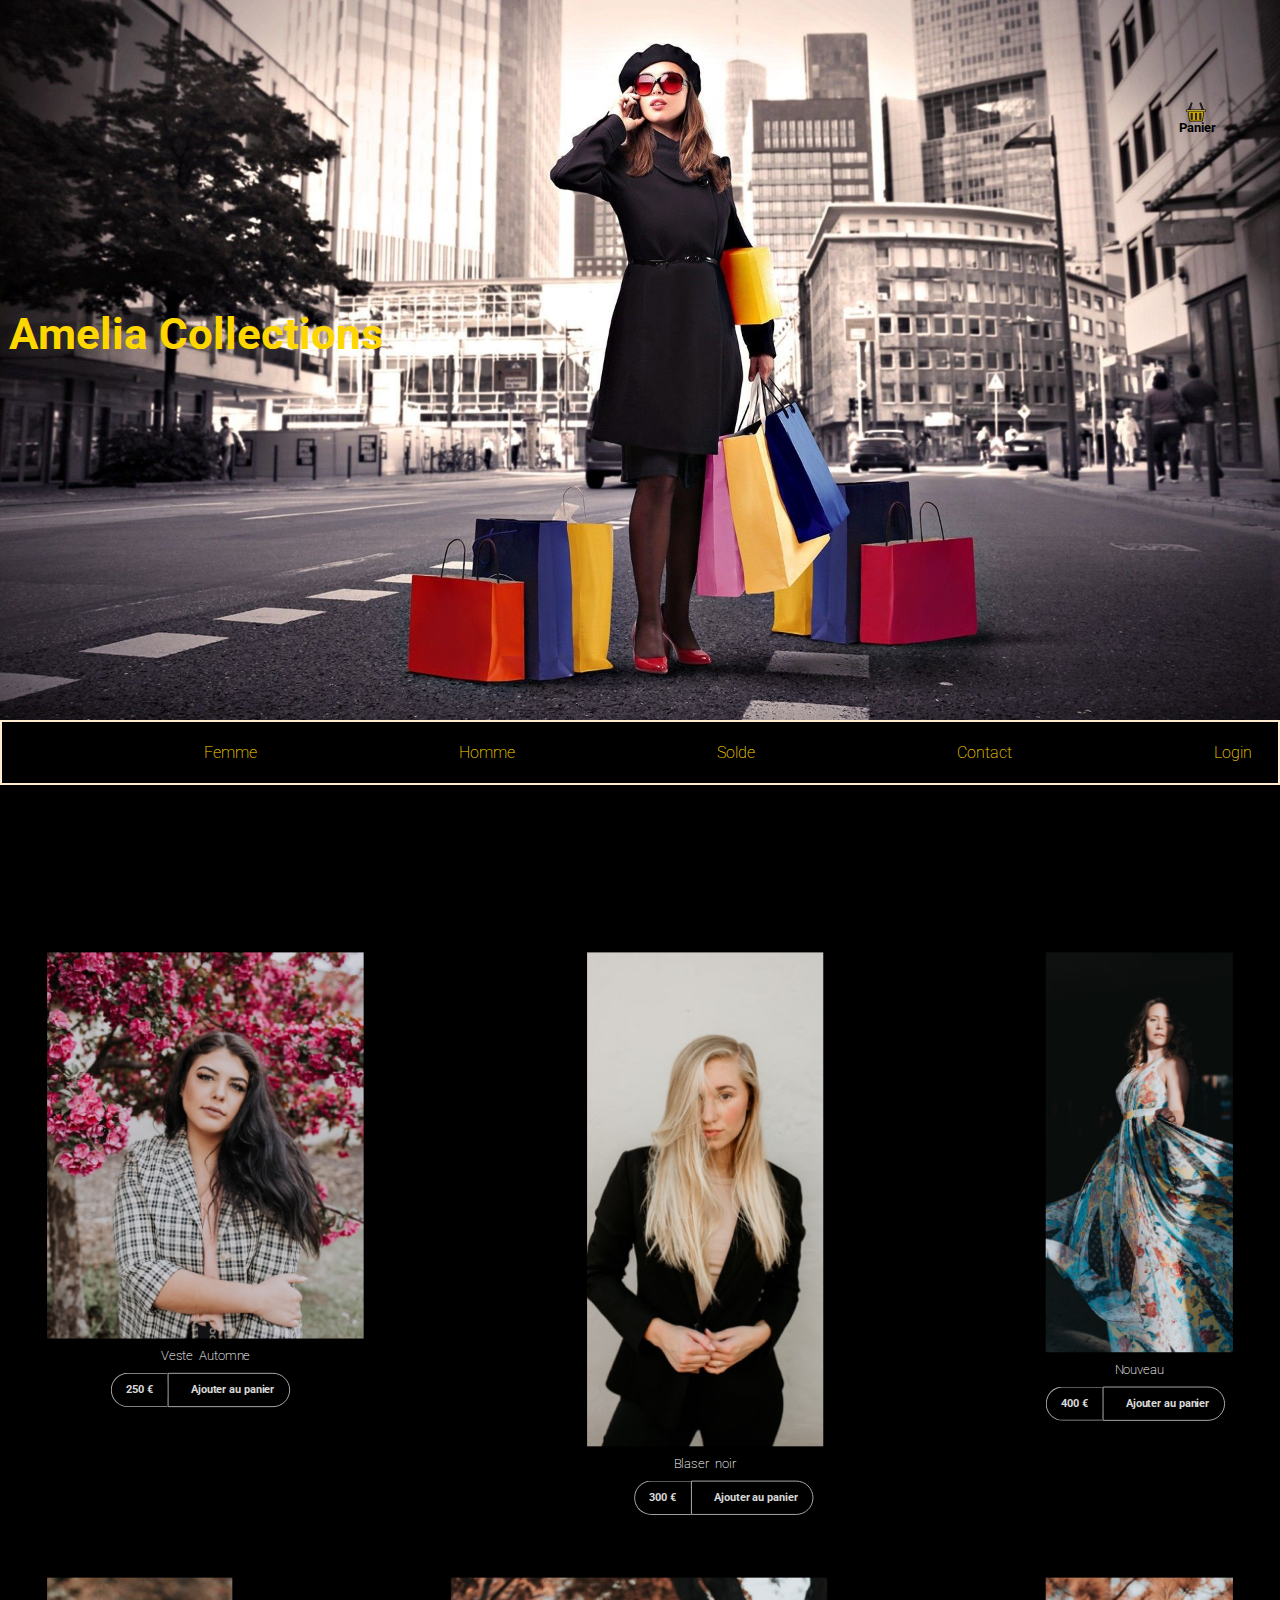
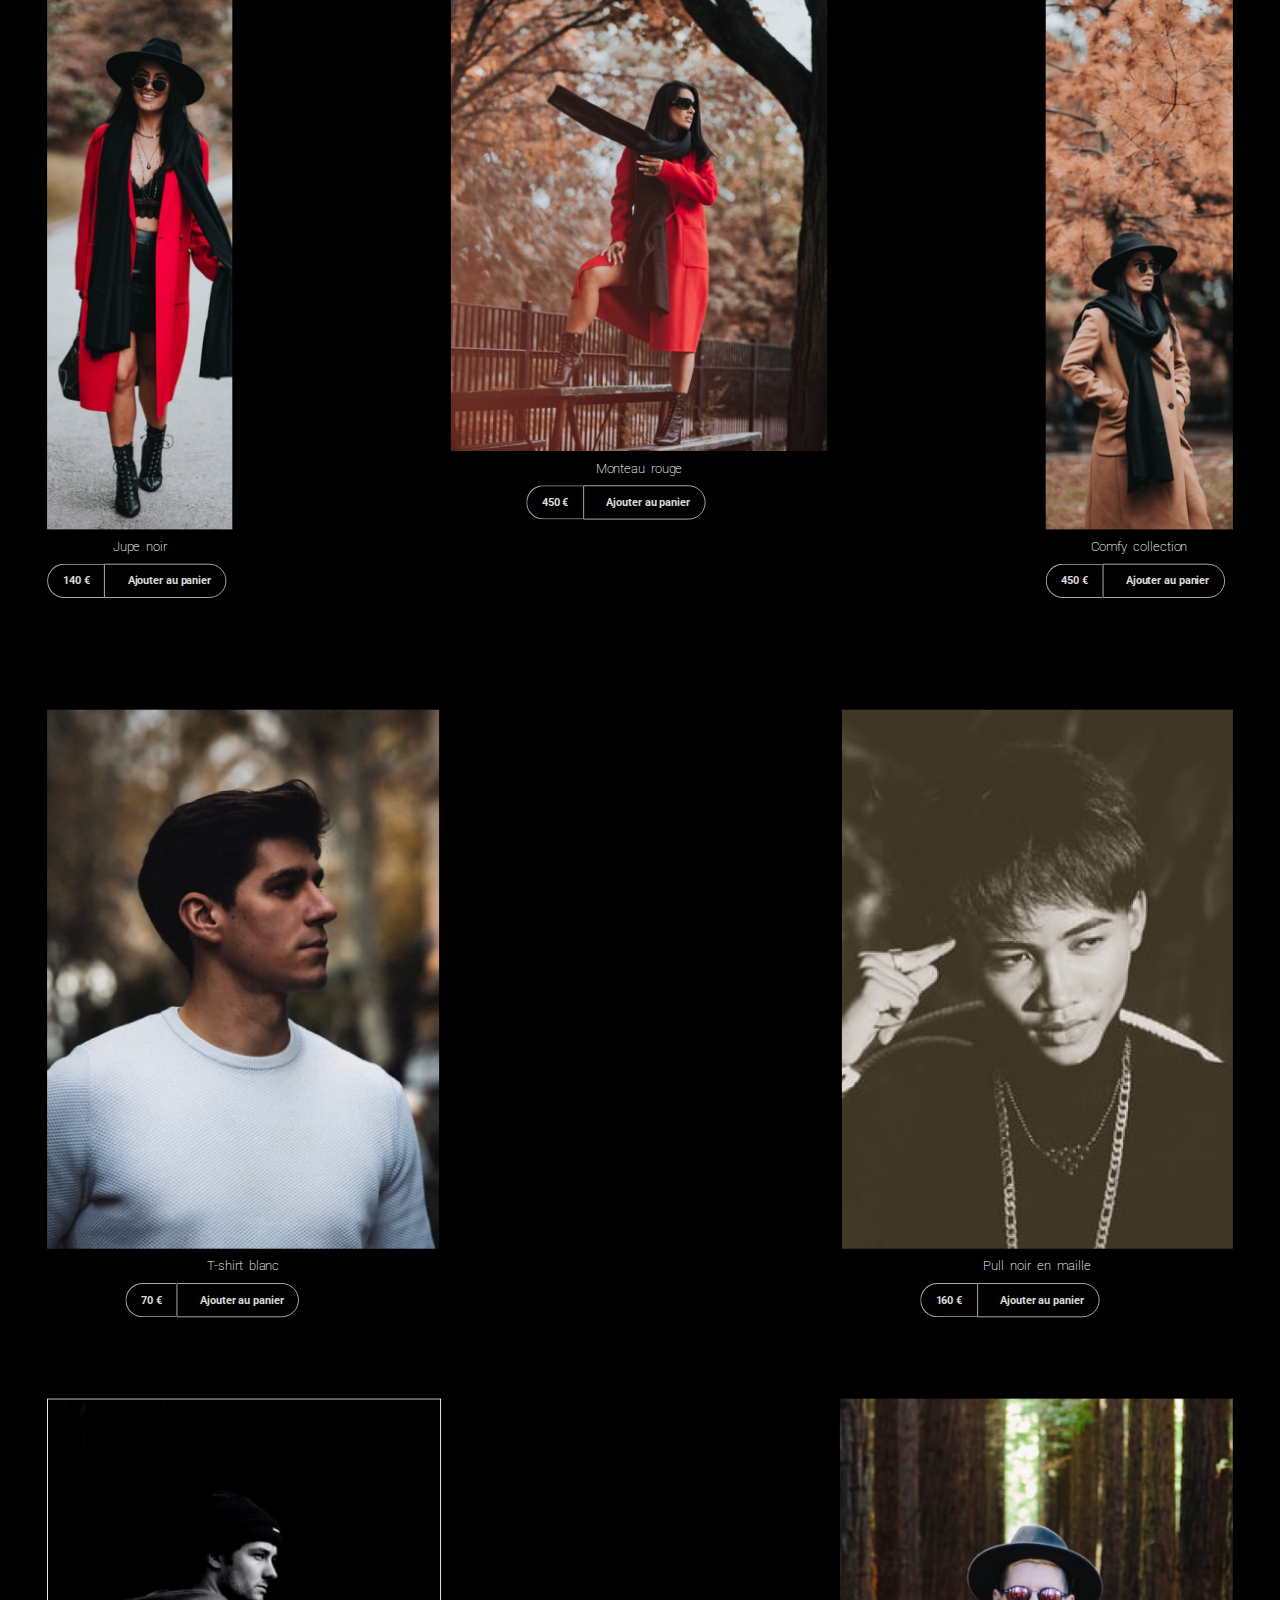
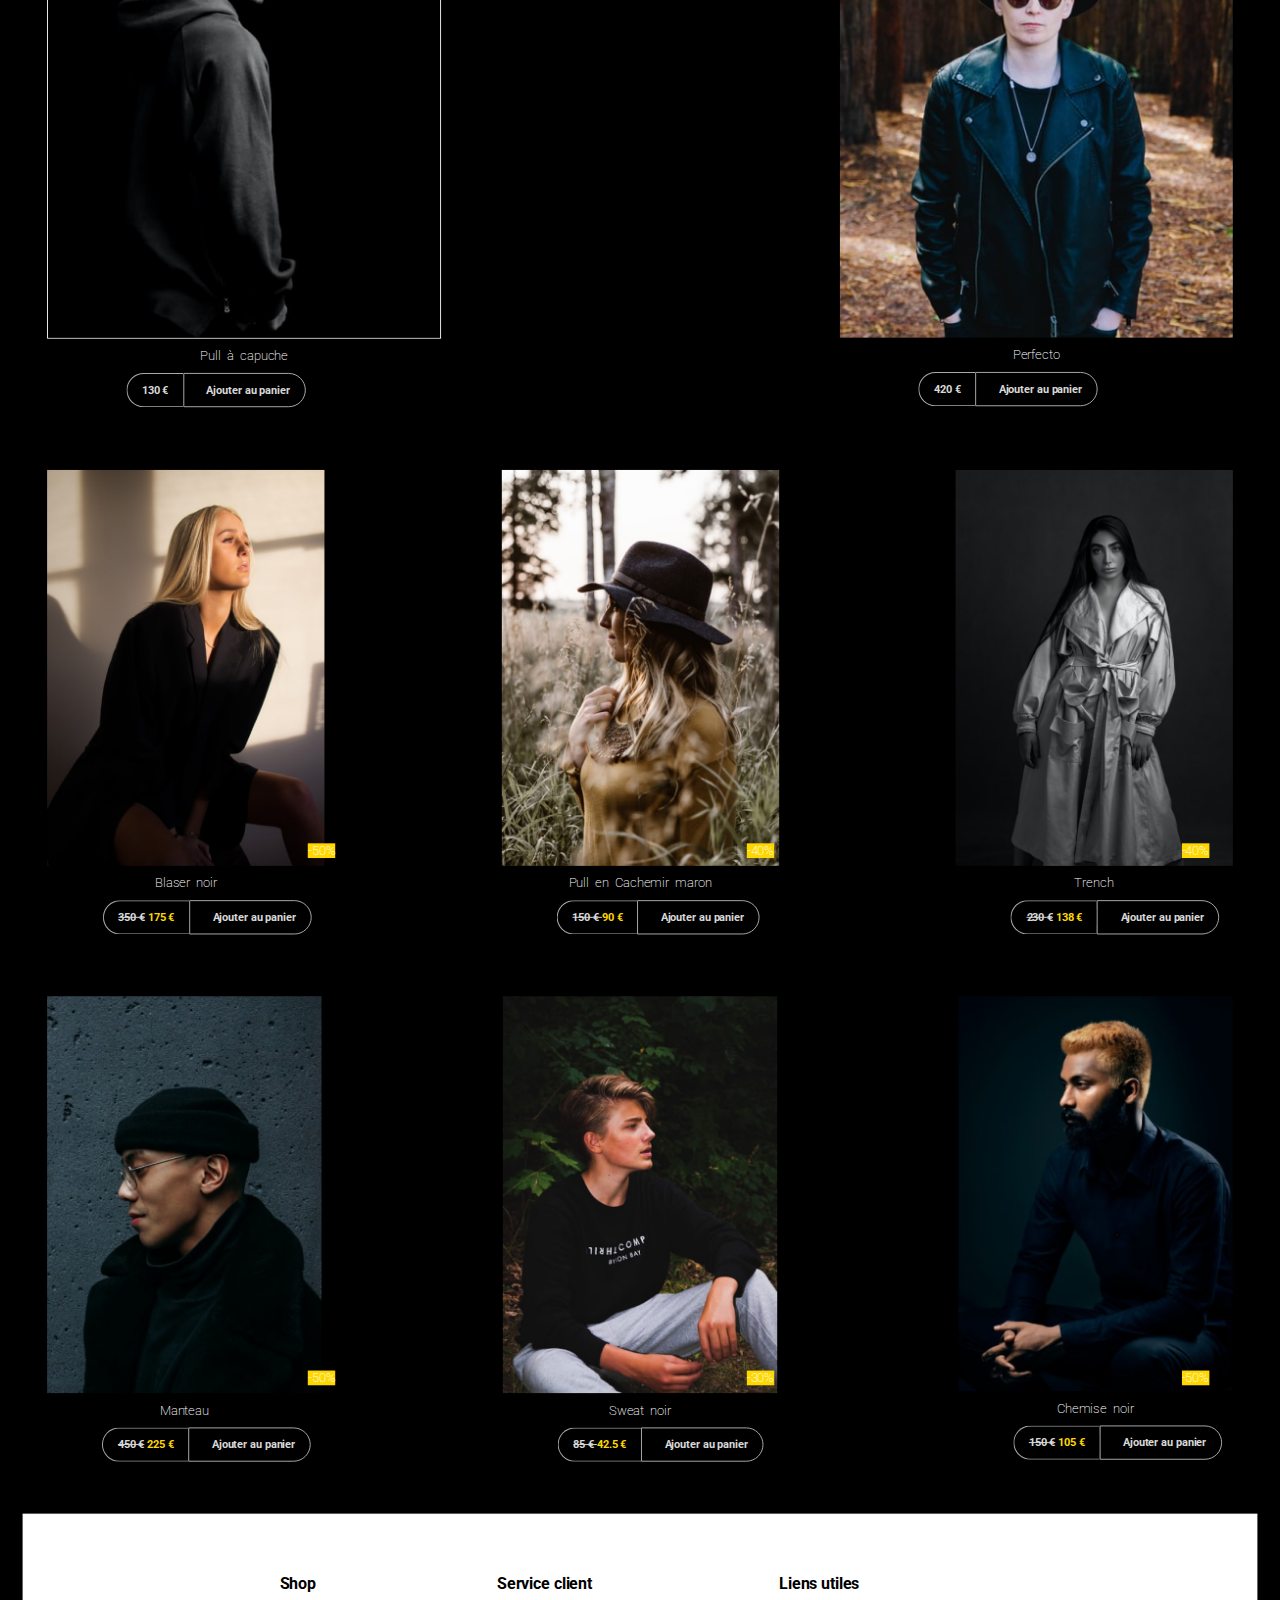
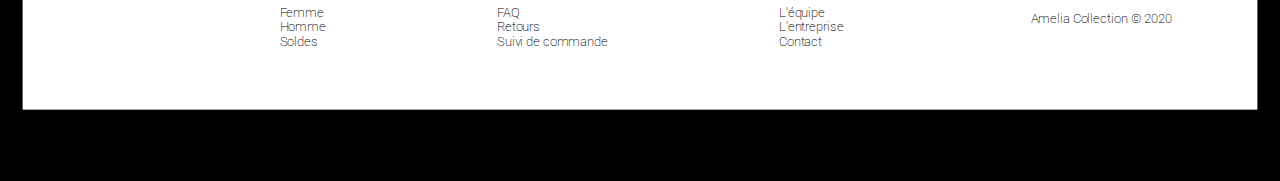
<file: index.html>
<!DOCTYPE html>
<html lang="fr">

<head>
    <meta charset="UTF-8">
    <meta name="viewport" content="width=device-width, initial-scale=1.0">
    <title>collection amelia</title>
    <link rel="stylesheet" href="index.css">
    <link rel="preconnect" href="https://fonts.gstatic.com">
    <link href="https://fonts.googleapis.com/css2?family=Roboto:wght@100;300;400;500;700&display=swap" rel="stylesheet">
    <link rel="stylesheet" href="https://cdnjs.cloudflare.com/ajax/libs/font-awesome/5.15.2/css/all.min.css" integrity="sha512-HK5fgLBL+xu6dm/Ii3z4xhlSUyZgTT9tuc/hSrtw6uzJOvgRr2a9jyxxT1ely+B+xFAmJKVSTbpM/CuL7qxO8w==" crossorigin="anonymous" />
    <link rel="shortcut icon" type="image/x-icon" href="images/icon.png">
</head>

<body onscroll="myFunction()">
    <!-- header -->
    <header>
        <h1> Amelia Collections</h1>
        <div class="headertext">

            <a href="#panier" class="panier"> <img src="images/panier2.svg" alt="image panier" aria-label="le panier"> Panier</a>
        </div>
    </header>

    <nav id="main">
        <ul>
            <li class="logo">
                <a href="index2.html" target="_blank" rel="noopener noreferrer" title="informations de l'entreprise (nouvelle fenêtre)"><img src="images/_logo.png" alt="le logo de la collection"></a>
            </li>
            <li><a href="#Femme">Femme</a></li>
            <li><a href="#Homme">Homme</a></li>
            <li><a href="#Solde">Solde</a></li>
            <li><a href="index2.html#Contact" target="_blank" rel="noopener noreferrer" title="informations de l'entreprise (nouvelle fenêtre)">Contact</a></li>

            <li> <a href="index3.html" target="_blank" aria-label="connectez vous" rel="noopener noreferrer" title="fiche contact(nouvelle fenêtre)">Login</a> </li>
        </ul>
    </nav>
    <!-- section produits femmes -->
    <section id="contenair">
        <section id="Femme">
            <div class="produit">
                <figure>
                    <img src="femmes/imgf1.png" alt="image femme">
                    <figcaption>Veste Automne</figcaption>
                    <div class="content animated fadeInLeft">
                        <div class="button1 ">
                            <a href="#">250 €</a><a class="cart-btn" href="#"><i class="cart-icon ion-bag"></i>Ajouter au panier</a>
                        </div>
                    </div>
                </figure>
                <figure>
                    <img src="femmes/imgf2.png" alt="image femme avec monteau rouge">
                    <figcaption>Blaser noir</figcaption>
                    <div class="content animated fadeInLeft">
                        <div class="button1">
                            <a href="#">300 €</a><a class="cart-btn" href="#"><i class="cart-icon ion-bag"></i>Ajouter au panier</a>
                        </div>
                    </div>

                </figure>
                <figure>
                    <img src="femmes/imgf3.png" alt="monteau">

                    <figcaption>Nouveau</figcaption>
                    <div class="content animated fadeInLeft">
                        <div class="button1 ButtonLeftMid">
                            <a href="#">400 €</a><a class="cart-btn" href="#"><i class="cart-icon ion-bag"></i>Ajouter au panier</a>
                        </div>
                    </div>
                </figure>
            </div>
            <div class="produit">
                <figure>
                    <img src="femmes/imgf4.png" alt="monteau rouge pour femme">

                    <figcaption>Jupe noir</figcaption>
                    <div class="content animated fadeInLeft">
                        <div class="button1 ButtonLeftMid">
                            <a href="#">140 €</a><a class="cart-btn" href="#"><i class="cart-icon ion-bag"></i>Ajouter au panier</a>
                        </div>
                    </div>
                </figure>
                <figure>
                    <img src="femmes/imgf6.png" alt="monteau rouge pour femme">
                    <figcaption>Monteau rouge</figcaption>
                    <div class="content animated fadeInLeft">
                        <div class="button1">
                            <a href="#">450 €</a><a class="cart-btn" href="#"><i class="cart-icon ion-bag"></i>Ajouter au panier</a>
                        </div>
                    </div>
                </figure>
                <figure>

                    <img src="femmes/imgf5.png" alt="monteau maron pour femme">

                    <figcaption>Comfy collection</figcaption>
                    <div class="content animated fadeInLeft">
                        <div class="button1 ButtonRightMid">
                            <a href="#">450 €</a><a class="cart-btn" href="#"><i class="cart-icon ion-bag"></i>Ajouter au panier</a>
                        </div>
                    </div>
                </figure>

            </div>
        </section>
        <!-- section produits hommes  -->
        <section id="Homme">
            <div class="produit">
                <figure>
                    <img src="femmes/imgh7.png" alt="homme avec un pull">

                    <figcaption>T-shirt blanc</figcaption>
                    <div class="content animated fadeInLeft">
                        <div class="button1">
                            <a href="#">70 €</a><a class="cart-btn" href="#"><i class="cart-icon ion-bag"></i>Ajouter au panier</a>
                        </div>
                    </div>
                </figure>
                <figure>
                    <img src="femmes/imgh8.png" alt="pull noir en maille">
                    <figcaption>Pull noir en maille</figcaption>
                    <div class="content animated fadeInLeft">
                        <div class="button1">
                            <a href="#">160 €</a><a class="cart-btn" href="#"><i class="cart-icon ion-bag"></i>Ajouter au panier</a>
                        </div>
                    </div>
                </figure>
            </div>
            <div class="produit">
                <figure>
                    <img src="femmes/imgh9.png" alt="homme avec une pull" class="pull">

                    <figcaption>Pull à capuche</figcaption>
                    <div class="content animated fadeInLeft">
                        <div class="button1">
                            <a href="#">130 €</a><a class="cart-btn" href="#"><i class="cart-icon ion-bag"></i>Ajouter au panier</a>
                        </div>
                    </div>
                </figure>
                <figure>
                    <img src="femmes/imgh10.png" alt="homme avec une Perfecto">

                    <figcaption>Perfecto</figcaption>
                    <div class="content animated fadeInLeft">
                        <div class="button1">
                            <a href="#">420 €</a><a class="cart-btn" href="#"><i class="cart-icon ion-bag"></i>Ajouter au panier</a>
                        </div>
                    </div>
                </figure>
            </div>
            <!-- produits soldes -->

        </section>
        <section id="Solde">
            <div class="produit1 produit relative">
                <figure>
                    <img src="soldes/img1.png" alt="image femme">
                    <figcaption>Blaser noir<span class="absolute"> -50%</span></figcaption>
                    <div class="content animated fadeInLeft">
                        <div class="button1">
                            <a href="#"><span>350 €</span><span class="gold"> 175 €</span></a><a class="cart-btn" href="#"><i class="cart-icon ion-bag"></i>Ajouter au panier</a>
                        </div>
                    </div>
                </figure>
                <figure>
                    <img src="soldes/img2.png" alt="image femme">
                    <figcaption> Pull en Cachemir maron<span class="absolute1"> -40%</span></figcaption>
                    <div class="content animated fadeInLeft">
                        <div class="button1">
                            <a href="#"><span>150 € </span><span class="gold">90 €</span></a><a class="cart-btn" href="#"><i class="cart-icon ion-bag"></i>Ajouter au panier</a>
                        </div>
                    </div>
                </figure>
                <figure><img src="soldes/img3.png" alt="image femme">
                    <figcaption>Trench<span class="absolute2">
                            -40% </span></figcaption>
                    <div class="content animated fadeInLeft">
                        <div class="button1">
                            <a href="#"><span>230 €</span><span class="gold"> 138 € </span> </a><a class="cart-btn" href="#"><i class="cart-icon ion-bag"></i>Ajouter au panier</a>
                        </div>
                    </div>
                </figure>
            </div>
            <div class="produit relative">
                <figure><img src="soldes/img4.png" alt="image homme">
                    <figcaption> Manteau<span class="absolute"> -50%</span></figcaption>
                    <div class="content animated fadeInLeft">
                        <div class="button1">
                            <a href="#"><span>450 €</span> <span class="gold">225 €
                            </span></a><a class="cart-btn" href="#"><i class="cart-icon ion-bag"></i>Ajouter au panier</a>
                        </div>
                    </div>
                </figure>
                <figure><img src="soldes/img5.png" alt="image homme">
                    <figcaption> Sweat noir<span class="absolute1"> -50%</span> </figcaption>
                    <div class="content animated fadeInLeft">
                        <div class="button1">
                            <a href="#"><span>85 € </span> <span class="gold">42.5 €</span></a><a class="cart-btn" href="#"><i class="cart-icon ion-bag"></i>Ajouter au panier</a>
                        </div>
                    </div>
                </figure>
                <figure> <img src="soldes/img6.png" alt="image homme">
                    <figcaption>Chemise noir<span class="absolute2"> -30% </span></figcaption>
                    <div class="content animated fadeInLeft">
                        <div class="button1">
                            <a href="#"><span>150 €</span> <span class="gold">105 €</span></a><a class="cart-btn" href="#"><i class="cart-icon ion-bag"></i>Ajouter au panier</a>
                        </div>
                    </div>
                </figure>
            </div>
        </section>
        <!-- footer -->
        <footer>
            <div class="mainfoot">
                <div class="icons">
                    <a href="https://www.instagram.com/accounts/login/" target=" _blank" rel="noopener noreferrer"><i class="fab fa-instagram"></i></a>
                    <a href="https://www.facebook.com/" target=" _blank" rel="noopener noreferrer"><i class="fab fa-facebook-square"></i></a>
                    <a href="https://twitter.com/?lang=fr" target=" _blank" rel="noopener noreferrer"><i class="fab fa-twitter"></i></a>
                    <a href="https://www.linkedin.com/" target=" _blank" rel="noopener noreferrer"><i class="fab fa-linkedin"></i></a>

                </div>
                <div class="liensutiles">
                    <h3>Shop</h3>
                    <ul>
                        <li><a href="index.html#Femme">Femme</a></li>
                        <li><a href="index.html#Homme">Homme</a></li>
                        <li><a href="index.html#Solde">Soldes</a></li>
                    </ul>
                </div>
                <div class="liensutiles">
                    <h3>Service client</h3>
                    <ul>
                        <li><a href="#">FAQ</a></li>
                        <li><a href="#">Retours</a></li>
                        <li><a href="#">Suivi de commande</a></li>
                    </ul>
                </div>
                <div class="liensutiles">
                    <h3>Liens utiles</h3>
                    <ul>
                        <li><a href="index2.html#equipe" target=" _blank" rel="noopener noreferrer" title="informations de l'entreprise (nouvelle fenêtre)">L'équipe</a></li>
                        <li><a href="index2.html#entreprise" target=" _blank" rel="noopener noreferrer" title="informations de l'entreprise (nouvelle fenêtre)">L'entreprise</a></li>
                        <li><a href="index2.html#Contact" target=" _blank" rel="noopener noreferrer" title="informations de l'entreprise (nouvelle fenêtre)">Contact</a></li>
                    </ul>
                </div>

                <div class="text">
                    <p class="copyright">Amelia Collection © 2020</p>
                </div>

            </div>
        </footer>

    </section>
    <script src="index.js"></script>
    <script src="index1.js"></script>
</body>

</html>
</file>
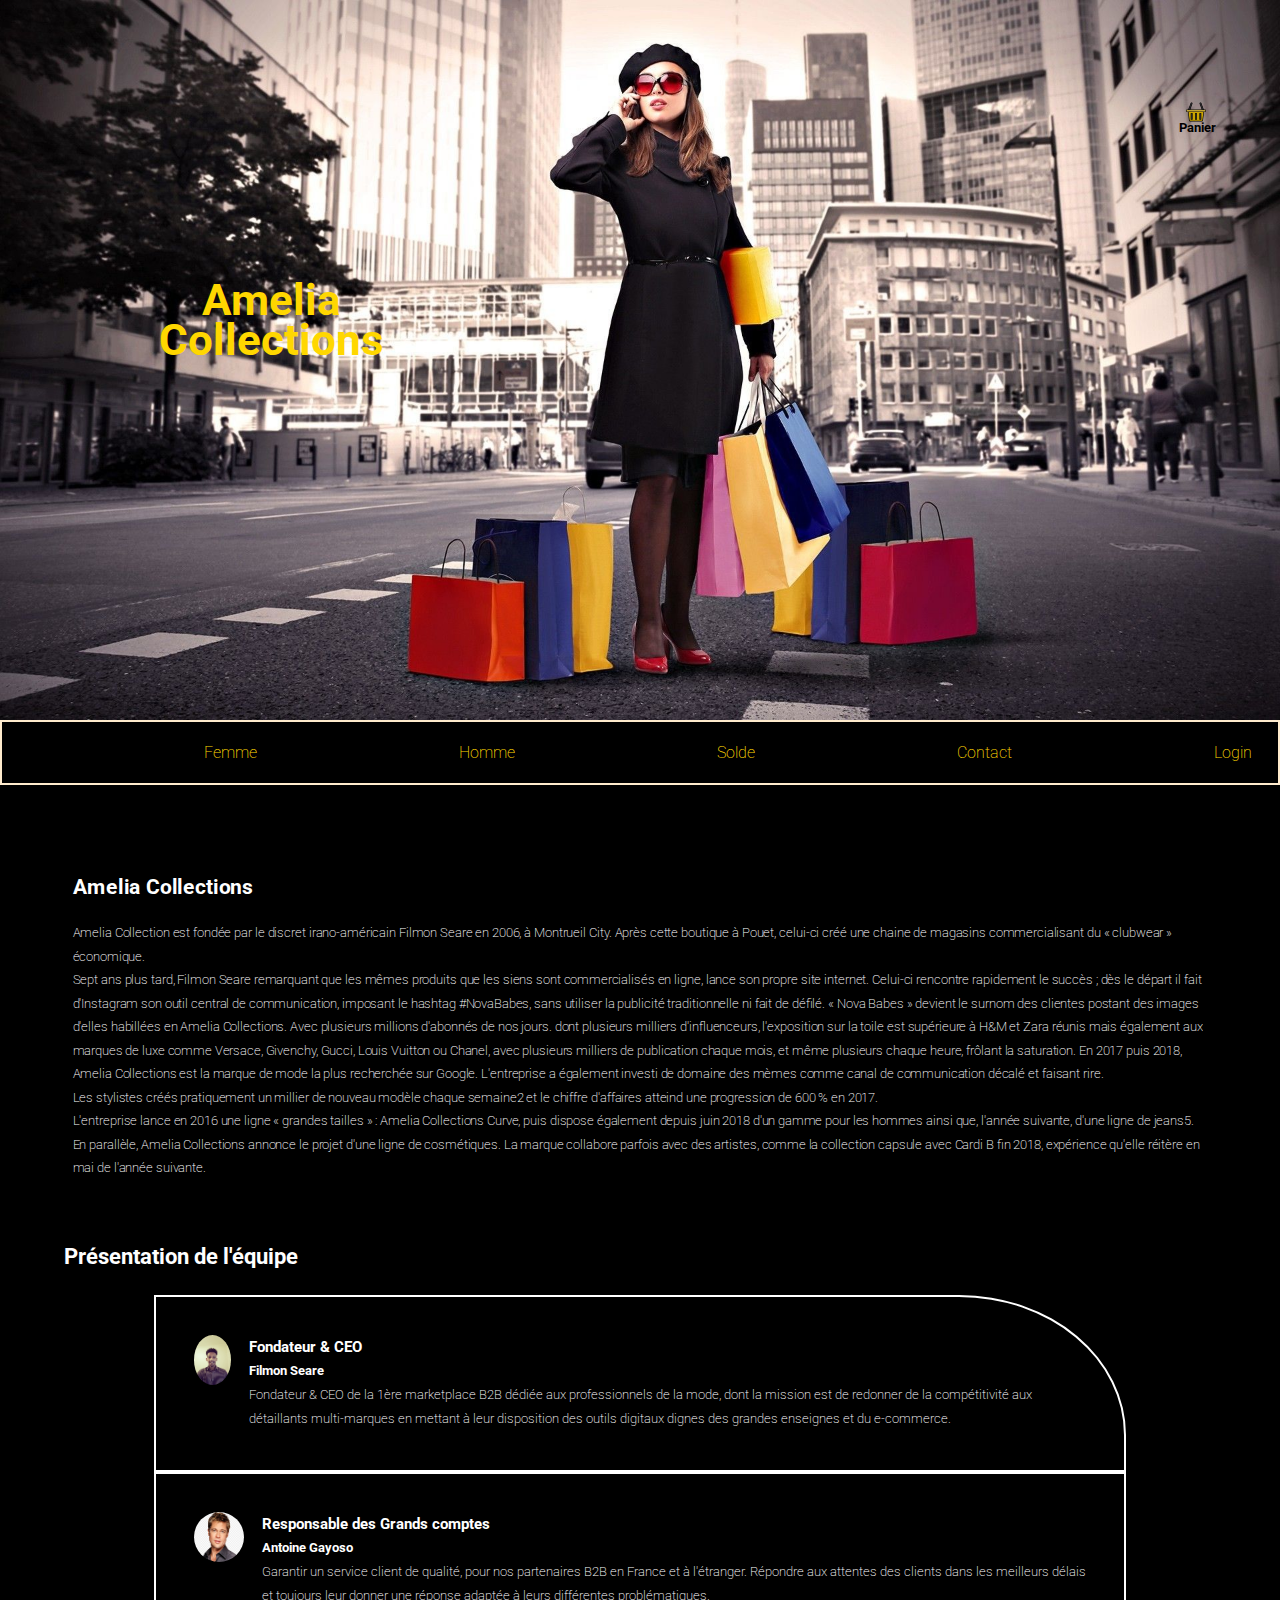
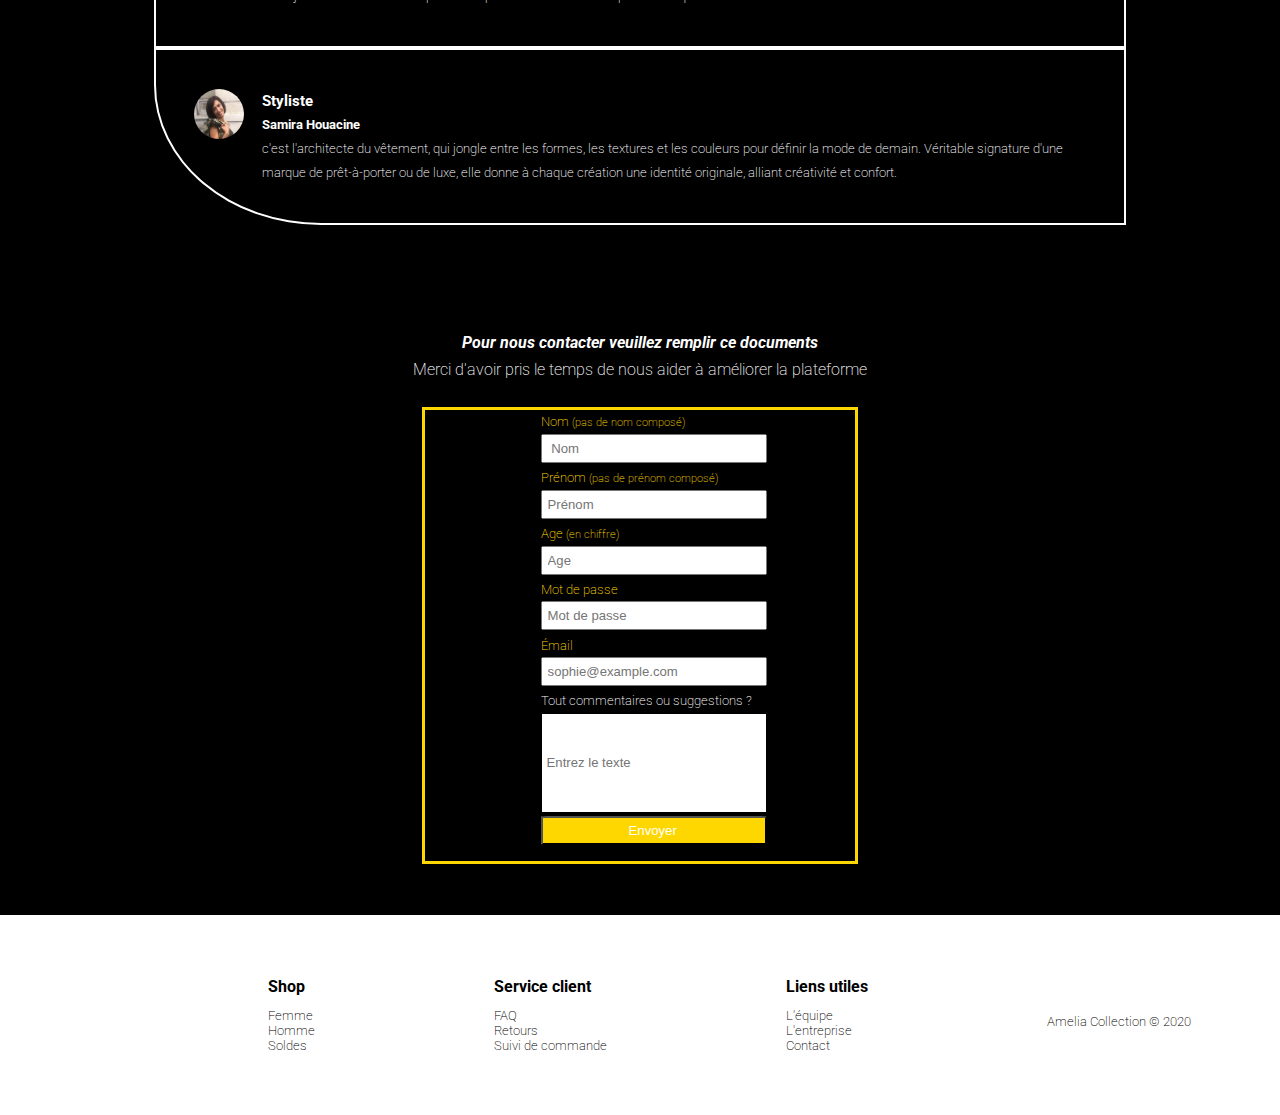
<file: index2.html>
<!DOCTYPE html>
<html lang="fr">

<head>
    <meta charset="UTF-8">
    <meta name="viewport" content="width=device-width, initial-scale=1.0">
    <title>collection amelia "nouvelle fenêtre"</title>
    <link rel="stylesheet" href="index2.css">
    <link rel="preconnect" href="https://fonts.gstatic.com">
    <link href="https://fonts.googleapis.com/css2?family=Roboto:wght@100;300;400;500;700&display=swap" rel="stylesheet">
    <link rel="stylesheet" href="https://cdnjs.cloudflare.com/ajax/libs/font-awesome/5.15.2/css/all.min.css" integrity="sha512-HK5fgLBL+xu6dm/Ii3z4xhlSUyZgTT9tuc/hSrtw6uzJOvgRr2a9jyxxT1ely+B+xFAmJKVSTbpM/CuL7qxO8w==" crossorigin="anonymous" />
    <link rel="shortcut icon" type="image/x-icon" href="images/icon.png">
</head>

<body onscroll="myFunction()">

    <header>

        <h1> Amelia <br> Collections</h1>
        <div class="headertext">

            <a href="#panier" class="panier"> <img src="images/panier2.svg" alt="image panier" aria-label="le panier"> Panier</a>
        </div>
    </header>

    <nav id="main">
        <ul>
            <li class="logo">
                <a href="index.html" target="_blank" rel="noopener noreferrer"><img src="images/_logo.png" alt="le logo de la collection" aria-label="logo de la collection"></a>

            </li>
            <li><a href="index.html#Femme" target=" _blank" rel="noopener noreferrer" title="revenir vers la page principale (nouvelle fenêtre)">Femme</a></li>
            <li><a href="index.html#Homme" target=" _blank" rel="noopener noreferrer" title="revenir vers la page principale (nouvelle fenêtre)">Homme</a></li>
            <li><a href="index.html#Solde" target=" _blank" rel="noopener noreferrer" title="revenir vers la page principale (nouvelle fenêtre)">Solde</a></li>
            <li><a href="index.html#Contact" target=" _blank" rel="noopener noreferrer" title="revenir vers la page principale (nouvelle fenêtre)">Contact</a></li>
            <li> <a href="index3.html" target="_blank" aria-label="connectez vous" rel="noopener noreferrer" title="fiche contact(nouvelle fenêtre)">Login</a> </li>

        </ul>


    </nav>



    <!-- presentation de l'entreprise -->

    <section id="entreprise" class="site-wrap">


        <h1>Amelia Collections</h1>

        <p>Amelia Collection est fondée par le discret irano-américain Filmon Seare en 2006, à Montrueil City. Après cette boutique à Pouet, celui-ci créé une chaine de magasins commercialisant du « clubwear » économique. <br> Sept ans plus tard, Filmon
            Seare remarquant que les mêmes produits que les siens sont commercialisés en ligne, lance son propre site internet. Celui-ci rencontre rapidement le succès ; dès le départ il fait d'Instagram son outil central de communication, imposant le
            hashtag #NovaBabes, sans utiliser la publicité traditionnelle ni fait de défilé. « Nova Babes » devient le surnom des clientes postant des images d'elles habillées en Amelia Collections. Avec plusieurs millions d'abonnés de nos jours. dont
            plusieurs milliers d'influenceurs, l'exposition sur la toile est supérieure à H&M et Zara réunis mais également aux marques de luxe comme Versace, Givenchy, Gucci, Louis Vuitton ou Chanel, avec plusieurs milliers de publication chaque mois,
            et même plusieurs chaque heure, frôlant la saturation. En 2017 puis 2018, Amelia Collections est la marque de mode la plus recherchée sur Google. L'entreprise a également investi de domaine des mèmes comme canal de communication décalé et
            faisant rire. <br> Les stylistes créés pratiquement un millier de nouveau modèle chaque semaine2 et le chiffre d'affaires atteind une progression de 600 % en 2017. <br> L'entreprise lance en 2016 une ligne « grandes tailles » : Amelia Collections
            Curve, puis dispose également depuis juin 2018 d'un gamme pour les hommes ainsi que, l'année suivante, d'une ligne de jeans5. En parallèle, Amelia Collections annonce le projet d'une ligne de cosmétiques. La marque collabore parfois avec des
            artistes, comme la collection capsule avec Cardi B fin 2018, expérience qu'elle réitère en mai de l'année suivante.
        </p>


    </section>
    <!-- equipe -->
    <section id="equipe" class="presentations">
        <h1>Présentation de l'équipe</h1>

        <div class="fil-discrbption">
            <img class="photo" src="images/imagefilmon.jpg" alt=" photo filmon seare ">
            <div class="discription">
                <h3 class="presentations">Fondateur & CEO</h3>
                <h4>Filmon Seare</h4>
                <p>Fondateur & CEO de la 1ère marketplace B2B dédiée aux professionnels de la mode, dont la mission est de redonner de la compétitivité aux détaillants multi-marques en mettant à leur disposition des outils digitaux dignes des grandes enseignes
                    et du e-commerce.
                </p>
            </div>
        </div>
        <div class="antoin-dicription">
            <img class="photo" src="images/photoantoine.png" alt=" that photo">
            <div class="discription">
                <h3 class="presentations">Responsable des Grands comptes</h3>
                <h4>Antoine Gayoso</h4>
                <p>Garantir un service client de qualité, pour nos partenaires B2B en France et à l'étranger. Répondre aux attentes des clients dans les meilleurs délais et toujours leur donner une réponse adaptée à leurs différentes problématiques. </p>
            </div>
        </div>
        <div class="samira-disription">
            <img class="photo" src="femmes/samira.png" alt=" that photo">
            <div class="discription">
                <h3 class="presentation"> Styliste </h3>
                <h4>Samira Houacine</h4>
                <p>c'est l'architecte du vêtement, qui jongle entre les formes, les textures et les couleurs pour définir la mode de demain. Véritable signature d'une marque de prêt-à-porter ou de luxe, elle donne à chaque création une identité originale,
                    alliant créativité et confort.</p>
            </div>
        </div>
    </section>

    <section id="Contact">
        <h1> Pour nous contacter veuillez remplir ce documents </h1>
        <p class="para">
            Merci d'avoir pris le temps de nous aider à améliorer la plateforme</p>
        <form id="continer">
            <label aria-label="écrire le name" for="name">Nom <span>(pas de nom composé)</span></label>
            <input aria-label="écrire le name" aria-describedby="name" pattern="[a-z,A-Z]{1,30}" type="text" id="name" name="name" placeholder=" Nom">
            <label aria-label="écrire le second name" for="second">Prénom <span>(pas de prénom composé)</span></label>
            <input aria-label="écrire le second name" pattern="[a-z,A-Z]{1,30}" type="text" aria-describedby="second" id="second" name="second name" placeholder="Prénom">
            <label aria-label="écrire l'age" for="age">Age <span>(en chiffre)</span></label>
            <input aria-label="écrire l'age" type="number" id="age" aria-describedby="age" name="Age" placeholder="Age" min="10" max="100">
            <label aria-label="écrire le mot de passe" for="pasword">Mot de passe</label>
            <input aria-label="écrire le mot de passe" type="password" minlength="8" required inputmode="numeric" aria-describedby="pasword" id="pasword" name="pasword" placeholder="Mot de passe">
            <label aria-label="écrire l'émail" for="email">Émail</label>
            <input aria-label="écrire l'émail" type="email" aria-describedby="email" id="email" name="email" placeholder="sophie@example.com">

            <p>
                Tout commentaires ou suggestions ?
            </p>
            <div id="textcomment">
                <input aria-label="entrez le texte" aria-describedby="textcomment" class="coment" type="text" name=" text" placeholder="Entrez le texte">
            </div>
            <div id="submit">
                <input aria-label="entrez le texte" aria-describedby="submit" type="submit" name="submit" value="Envoyer">
            </div>

        </form>


    </section>

    <footer class="mainfoot">

        <div class="icons">
            <a href="https://www.instagram.com/accounts/login/" target=" _blank" rel="noopener noreferrer"><i class="fab fa-instagram"></i></a>
            <a href="https://www.facebook.com/" target=" _blank" rel="noopener noreferrer"><i class="fab fa-facebook-square"></i></a>
            <a href="https://twitter.com/?lang=fr" target=" _blank" rel="noopener noreferrer"><i class="fab fa-twitter"></i></a>
            <a href="https://www.linkedin.com/" target=" _blank" rel="noopener noreferrer"><i class="fab fa-linkedin"></i></a>

        </div>
        <div class="liensutiles">
            <h3>Shop</h3>
            <ul>
                <li><a href="index.html#Femme" rel="noopener noreferrer" title="revenir vers la page principale (nouvelle fenêtre)">Femme</a></li>
                <li><a href="index.html#Homme" rel="noopener noreferrer" title="revenir vers la page principale (nouvelle fenêtre)">Homme</a></li>
                <li><a href="index.html#Solde" rel="noopener noreferrer" title="revenir vers la page principale (nouvelle fenêtre)">Soldes</a></li>
            </ul>
        </div>
        <div class="liensutiles">
            <h3>Service client</h3>
            <ul>
                <li><a href="#">FAQ</a></li>
                <li><a href="#">Retours</a></li>
                <li><a href="#">Suivi de commande</a></li>
            </ul>
        </div>
        <div class="liensutiles">
            <h3>Liens utiles</h3>
            <ul>
                <li><a href="#equipe">L'équipe</a></li>
                <li><a href="#entreprise">L'entreprise</a></li>
                <li><a href="#Contact">Contact</a></li>
            </ul>
        </div>

        <div class="text">
            <p class="copyright">Amelia Collection © 2020</p>
        </div>


    </footer>


    <script src="index2.js"></script>
    <script src="index1.js"></script>
</body>

</html>
</file>
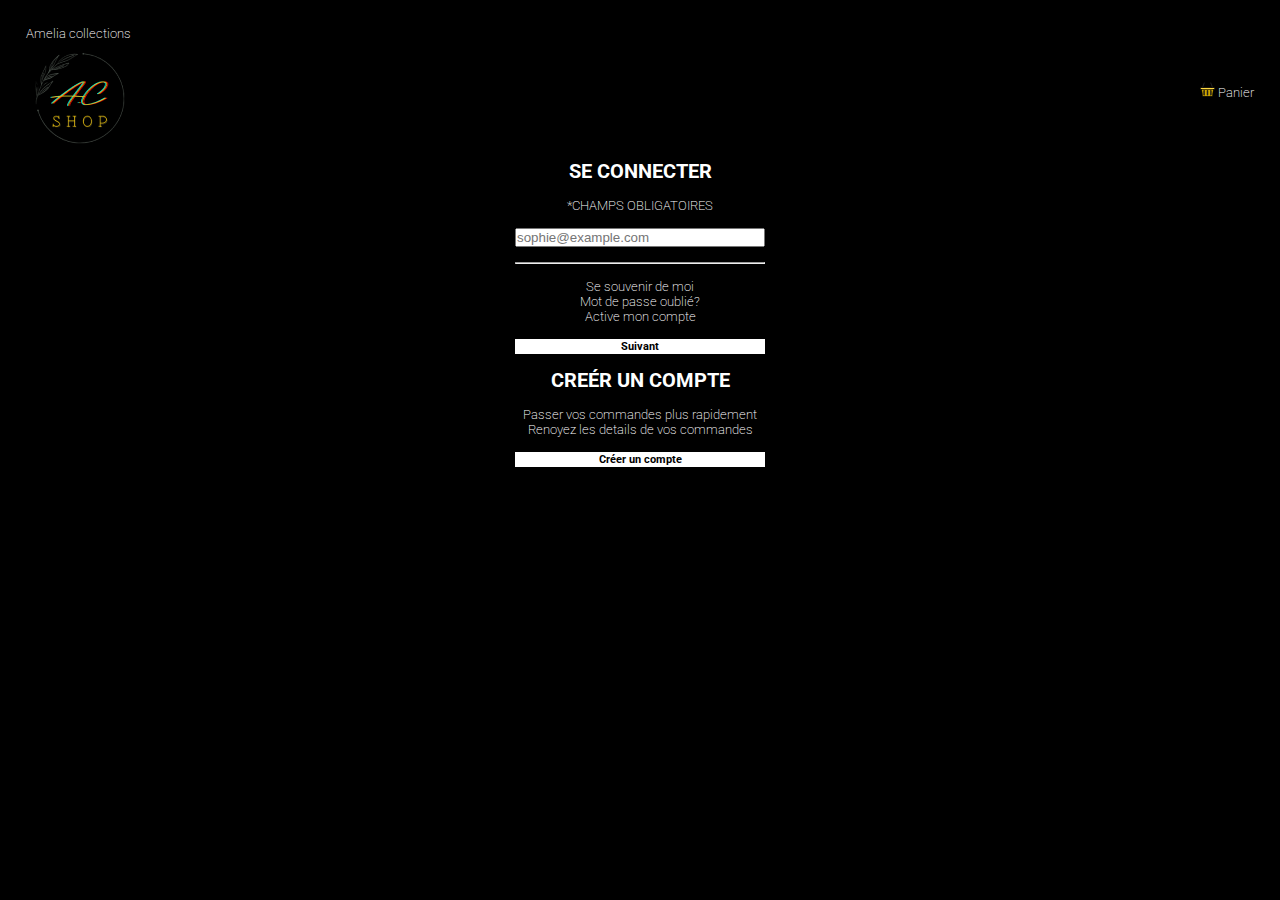
<file: index3.html>
<!DOCTYPE html>
<html lang="fr">

<head>
    <meta charset="UTF-8">
    <meta name="viewport" content="width=device-width, initial-scale=1.0">
    <title>collection amelia</title>
    <link rel="stylesheet" href="index3.css">
    <link rel="preconnect" href="https://fonts.gstatic.com">
    <link href="https://fonts.googleapis.com/css2?family=Roboto:wght@100;300;400;500;700&display=swap" rel="stylesheet">
    <link rel="stylesheet" href="https://cdnjs.cloudflare.com/ajax/libs/font-awesome/5.15.2/css/all.min.css" integrity="sha512-HK5fgLBL+xu6dm/Ii3z4xhlSUyZgTT9tuc/hSrtw6uzJOvgRr2a9jyxxT1ely+B+xFAmJKVSTbpM/CuL7qxO8w==" crossorigin="anonymous" />
    <link rel="shortcut icon" type="image/x-icon" href="images/icon.png">
</head>

<body>
    <main>
        <div class="menu">
            <div class="marque">
                <p>Amelia collections</p>
                <a href="index.html" target="_blank" rel="noopener noreferrer" title="revenir vers la page principale (nouvelle fenêtre)"><img src="images/_logo.png" alt="le logo de la collection"></a>
            </div>

            <div class="recherche">
                <a href="#" class="defaultbutton greenbutton"><i class="fas fa-search"></i></a>
                <a href="#panier" class="panier"> <img src="images/panier2.svg" alt="image panier"> Panier</a>

            </div>
        </div>
        <div class="contact">
            <h2>SE CONNECTER</h2>
            <p id="email">*CHAMPS OBLIGATOIRES</p>

            <input aria-label="entrez l'émail" aria-describedby="email" type="email" name="email" placeholder="sophie@example.com">

            <hr>
            <div class="motdepasse">
                <a href="#">Se souvenir de moi</a><br>

                <a href="#">Mot de passe oublié? </a> <br>
                <a href="#">Active mon compte </a>

            </div>

            <a href="#" class="para" aria-label="suivant" aria-describedby="suivant">Suivant</a>
            <h2>CREÉR UN COMPTE</h2>
            <ul>
                <li>Passer vos commandes plus rapidement</li>
                <li>Renoyez les details de vos commandes</li>

            </ul>

            <a href="#" class="para" aria-label="creer un compte" aria-describedby="creer un compte">Créer un compte</a>

        </div>
    </main>
    <script src="index1.js"></script>
</body>

</html>
</file>
<file: index.css>
* {
        padding: 0;
        margin: 0;
        box-sizing: inherit;
    }
    
    html {
        box-sizing: border-box;
        background: black;
        font-weight: 200;
        font-family: 'Roboto', sans-serif;
        font-size: 68.5%;
    }
    
    body {
        margin: 0;
        font-size: 1.2rem;
    }
    
    section {
        margin-left: 2%;
        margin-right: 2%;
        margin-bottom: 4%;
    }
    
    header {
        text-align: center;
        height: 80vh;
        background-image: url(images/imgheader.jpeg);
        background-repeat: no-repeat;
        background-size: cover;
        display: flex;
        align-items: center;
        justify-content: center;
    }
    
    h1 {
        color: gold;
        font-size: 4rem;
        bottom: 60%;
        right: 70%;
        position: absolute;
    }
    
    div.headertext>a>img {
        text-align: center;
        position: absolute;
        bottom: 90%;
        right: 28%;
        width: 20px;
        height: 20px;
    }
    
    div.headertext>a {
        text-decoration: none;
        color: black;
        font-size: 1.2rem;
        bottom: 85%;
        right: 5%;
        position: absolute;
        font-weight: bold;
    }
    
    nav {
        top: 0;
        width: 100%;
        transition: all 0.5s;
        position: relative;
        z-index: 1;
    }
    
    #main {
        display: flex;
        justify-content: space-between;
        border: 2px solid blanchedalmond;
    }
    
    nav>ul {
        display: flex;
        list-style: none;
        flex: 1;
        justify-content: center;
        justify-content: space-between;
        padding-right: 2%;
        align-items: center;
        background: black;
        font-size: 1.5rem;
    }
    
    nav a {
        text-decoration: none;
        color: gold;
        margin-left: 50px;
    }
    
    li.logo {
        display: flex;
        align-items: center;
    }
    
    button:active {
        position: relative;
        top: 1px;
    }
    
    figure>figcaption {
        color: white;
        text-align: center;
        padding-top: 10px;
        word-spacing: 0.3rem;
    }
    
    img {
        width: 100%;
        display: block;
    }
    
    a img {
        width: 60px;
        height: 60px;
    }
    /* contenu */
    
    #contenair {
        margin: 20px auto;
        padding: 10px;
        transform: scale(0.98);
        transition: transform 0.5s;
    }
    
    #Femme {
        padding-top: 3%;
        gap: 20px;
    }
    
    #Homme {
        display: flex;
        flex-direction: column;
        gap: 20px;
    }
    
    .produit1 {
        margin-bottom: 5%;
    }
    
    .produit {
        margin-top: 5%;
        display: flex;
        justify-content: space-between;
    }
    
    .pull {
        border: 0.1px solid white;
    }
    
    span {
        text-decoration: line-through;
    }
    
    span[class] {
        color: gold;
        text-decoration: none;
    }
    
    .relative {
        position: relative;
    }
    
    span[class="absolute"] {
        position: absolute;
        color: white;
        background: gold;
        left: 22%;
        top: 80%;
    }
    
    span[class="absolute1"] {
        position: absolute;
        color: white;
        background: gold;
        right: 2%;
        top: 80%;
    }
    
    span[class="absolute2"] {
        position: absolute;
        color: white;
        background: gold;
        left: 59%;
        top: 80%;
    }
    /* fixe nav */
    
    .menunav {
        position: fixed;
        top: 0;
        flex: 1;
    }
    
    .menunav li.logo {
        max-width: 300px;
    }
    
    li.logo {
        max-width: 0;
        overflow: hidden;
        transition: all .5s;
    }
    /* footer */
    
    .mainfoot {
        background: white;
        height: 200px;
        width: 100%;
        display: flex;
        justify-content: space-around;
        align-items: center;
        color: black;
        flex-wrap: wrap;
    }
    
    .mainfoot h3 {
        margin-top: 0;
        margin-bottom: 12px;
        font-weight: bold;
        font-size: 1.5rem;
    }
    
    .liensutiles ul {
        list-style: none;
    }
    
    .liensutiles ul a {
        color: black;
        text-decoration: none;
    }
    
    .liensutiles ul a:hover {
        opacity: 2;
        color: black;
    }
    
    .icons {
        display: flex;
        justify-content: space-around;
        align-items: center;
    }
    
    .icons a {
        color: rgba(0, 0, 0, 0.4);
        font-size: 2em;
        margin: 10%;
        cursor: pointer;
    }
    
    .icons a:hover {
        color: rgba(0, 0, 0, 1);
    }
    
    .mainfoot .copyright {
        margin-top: 15px;
        text-align: center;
        font-size: 13px;
        color: black;
        margin-bottom: 0;
    }
    /*Bouton Acheter*/
    
    .button1 {
        width: fit-content;
        height: fit-content;
        margin-top: 10px;
        padding-left: 20%;
    }
    
    .ButtonLeftMid,
    .ButtonRightMid {
        padding-left: 0;
    }
    
    .button1 a {
        display: inline-block;
        overflow: hidden;
        position: relative;
        font-size: 11px;
        color: rgb(216, 216, 216);
        text-decoration: none;
        padding: 10px 15px;
        border: 1px solid #aaa;
        font-weight: bold;
    }
    
    .button1 a:after {
        content: "";
        position: absolute;
        top: 0;
        right: -10px;
        width: 0%;
        background: gold;
        height: 100%;
        z-index: -1;
        transition: width 0.3s ease-in-out;
        transform: skew(-35deg);
        transform-origin: right;
    }
    
    .button1 a:hover:after {
        width: 150%;
        left: -10px;
        transform-origin: left;
    }
    
    .button1 a:hover {
        color: rgb(0, 0, 0);
        transition: all 0.5s ease;
    }
    
    .button1 a:nth-of-type(1) {
        border-radius: 50px 0 0 50px;
        border-right: none;
    }
    
    .button1 a:nth-of-type(2) {
        border-radius: 0px 50px 50px 0;
    }
    
    .cart-icon {
        padding-right: 8px;
    }
    
    .actived {
        border-bottom: 1px solid gold;
    }
</file>
<file: index2.css>
* {
    padding: 0;
    margin: 0;
    box-sizing: inherit;
}

html {
    box-sizing: border-box;
    background: black;
    font-weight: 200;
    font-size: 68.5%;
    font-family: 'Roboto', sans-serif;
}

body {
    margin: 0;
    font-size: 1.2rem;
}

#entreprise {
    margin-left: 4%;
    margin-right: 4%;
    margin-bottom: 4%;
}

header {
    text-align: center;
    height: 80vh;
    background-image: url(images/imgheader.jpeg);
    background-repeat: no-repeat;
    background-size: cover;
    display: flex;
    align-items: center;
    justify-content: center;
}

div.headertext>a>img {
    text-align: center;
    position: absolute;
    bottom: 90%;
    right: 28%;
    width: 20px;
    height: 20px;
}

div.headertext>a {
    text-decoration: none;
    color: black;
    font-size: 1.2rem;
    bottom: 85%;
    right: 5%;
    position: absolute;
    font-weight: bold;
}

#main {
    display: flex;
    justify-content: space-between;
    border: 2px solid blanchedalmond;
}

nav {
    top: 0;
    width: 100%;
    transition: all 0.5s;
    position: relative;
    z-index: 1;
}

nav>ul {
    display: flex;
    list-style: none;
    flex: 1;
    justify-content: center;
    justify-content: space-between;
    padding-right: 2%;
    align-items: center;
    background: black;
    font-size: 1.5rem;
}

nav a {
    text-decoration: none;
    color: gold;
    margin-left: 50px;
}

li.logo {
    display: flex;
    align-items: center;
}

#main {
    display: flex;
    justify-content: space-between;
    border: 2px solid blanchedalmond;
}

button:active {
    position: relative;
    top: 1px;
}

img {
    width: 100%;
    display: block;
}

a img {
    width: 60px;
    height: 60px;
}

header>h1 {
    color: gold;
    font-size: 4rem;
    bottom: 60%;
    right: 70%;
    position: absolute;
    line-height: 40px;
}


/* contenu */

section {
    margin-bottom: 4%;
}


/* contact */

#Contact>h1 {
    color: white;
    font-style: italic;
    font-size: 1.5rem;
    text-align: center;
    line-height: 30px;
}

.para {
    color: white;
    font-size: 1.5rem;
    text-align: center;
    padding-bottom: 2%;
}

#Contact {
    background-color: black;
    color: gold;
    padding-top: 4%;
}

form {
    margin: auto;
    width: 34%;
    border: solid;
    padding-left: 9%;
    padding-bottom: 1%;
    color: rgb(rgb(249, 249, 253));
    border: 2px solid rgb(rgb(0, 0, 0));
    background-color: black;
}

input {
    padding: 5px;
    font-size: x-large;
}

label {
    line-height: 23px;
}

label>span {
    font-size: 1rem;
}

input {
    display: block;
    margin-bottom: 1%;
    width: 72%;
    font-size: 1.2rem;
}

input[ type="submit"] {
    display: block;
    margin-bottom: 1%;
    width: 72%;
    border-radius: 3%;
    background-color: gold;
    padding-left: 1%;
    color: white;
    font-size: 1.2rem;
}

.coment {
    width: 50x;
    height: 100px;
    border: 1px solid rgb(0, 0, 0);
    flex-wrap: wrap;
}


/* presentationd de l'entreprise */

.site-wrap {
    color: white;
    padding: 40px;
    line-height: 28px;
    margin: 20px auto;
    padding: 10px;
    transform: scale(0.98);
    transition: transform 0.5s;
    font-size: 1.2rem;
}

.site-wrap>h1 {
    padding-top: 5%;
    padding-bottom: 2%;
    font-size: 2rem;
}


/* equipe */

.photo {
    vertical-align: middle;
    width: 50px;
    height: 50px;
    border-radius: 50%;
}

.presentations>h1 {
    padding-bottom: 2%;
    font-size: 2rem;
    padding-left: 5%;
}

#titreprezequipe {
    display: flex;
    justify-content: center;
}

.fil-discrbption {
    background-color: black;
    padding: 3%;
    border: 2px solid;
    margin-right: 12%;
    margin-left: 12%;
    border-top-right-radius: 167px 140px;
    display: flex;
}

.discription {
    padding-left: 2%;
}

.antoin-dicription {
    background-color: black;
    padding: 3%;
    border: 2px solid;
    margin-right: 12%;
    margin-left: 12%;
    display: flex;
}

.samira-disription {
    background-color: black;
    padding: 3%;
    border: 2px solid;
    margin-right: 12%;
    margin-left: 12%;
    border-bottom-left-radius: 167px 140px;
    display: flex;
    margin-bottom: 10px;
}

.fil-discrbption:hover {
    position: relative;
    top: 2px;
}

.samira-disription:hover {
    position: relative;
    top: 2px;
}

.antoin-dicription:hover {
    position: relative;
    top: 2px;
}

h1,
.presentations,
h4,
p {
    color: white;
    line-height: 24px;
}


/* footer */

.mainfoot {
    background: white;
    height: 200px;
    width: 100%;
    display: flex;
    justify-content: space-around;
    align-items: center;
    color: black;
    flex-wrap: wrap;
}

.mainfoot h3 {
    margin-top: 0;
    margin-bottom: 12px;
    font-weight: bold;
    font-size: 1.5rem;
}

.liensutiles ul {
    list-style: none;
}

.liensutiles ul a {
    color: black;
    text-decoration: none;
}

.liensutiles ul a:hover {
    opacity: 2;
    color: black;
}

.icons {
    display: flex;
    justify-content: space-around;
    align-items: center;
}

.icons a {
    color: rgba(0, 0, 0, 0.4);
    font-size: 2em;
    margin: 10%;
    cursor: pointer;
}

.icons a:hover {
    color: rgba(0, 0, 0, 1);
}

.mainfoot .copyright {
    margin-top: 15px;
    text-align: center;
    font-size: 13px;
    color: black;
    margin-bottom: 0;
}


/* fixe nav */

.menunav {
    position: fixed;
    top: 0;
    flex: 1;
}

.menunav li.logo {
    max-width: 300px;
}

li.logo {
    max-width: 0;
    overflow: hidden;
    transition: all .5s;
}

.actived {
    border-bottom: 1px solid gold;
    ;
}
</file>
<file: index3.css>
* {
    padding: 0;
    margin: 0;
    box-sizing: inherit;
}

html {
    box-sizing: border-box;
    background: black;
    font-weight: 200;
    font-family: 'Roboto', sans-serif;
    font-size: 68.5%;
    color: white;
}

body {
    margin: 0;
    font-size: 1.2rem;
}

.menu {
    display: flex;
    justify-content: space-between;
    align-items: center;
    padding-right: 2%;
    padding-left: 2%;
    margin-top: 2%;
}

hr {
    width: 250px;
    display: flex;
    align-self: center;
}

.contact {
    display: flex;
    text-align: center;
    flex-direction: column;
    gap: 15px;
    margin-bottom: 2%;
}

input {
    width: 250px;
    display: flex;
    align-self: center;
}

h1 {
    font-size: 2rem;
}

.Contact .motdepasse {
    font-size: 1rem;
}

.motdepasse>a {
    text-decoration: none;
    color: white;
}

.para {
    border: 1px solid white;
    width: 250px;
    display: flex;
    align-self: center;
    background: white;
    color: black;
    text-decoration: none;
    font-size: 1rem;
    justify-content: center;
    font-weight: bold;
}

.defaultbutton {
    color: white;
}

.panier {
    text-decoration: none;
    color: white;
    font-size: 1.2rem;
}

.recherche {
    display: flex;
    flex-direction: column;
    line-height: 20px;
}

div>.recherche>a>img {
    width: 15px;
    height: 15px;
}
</file>
